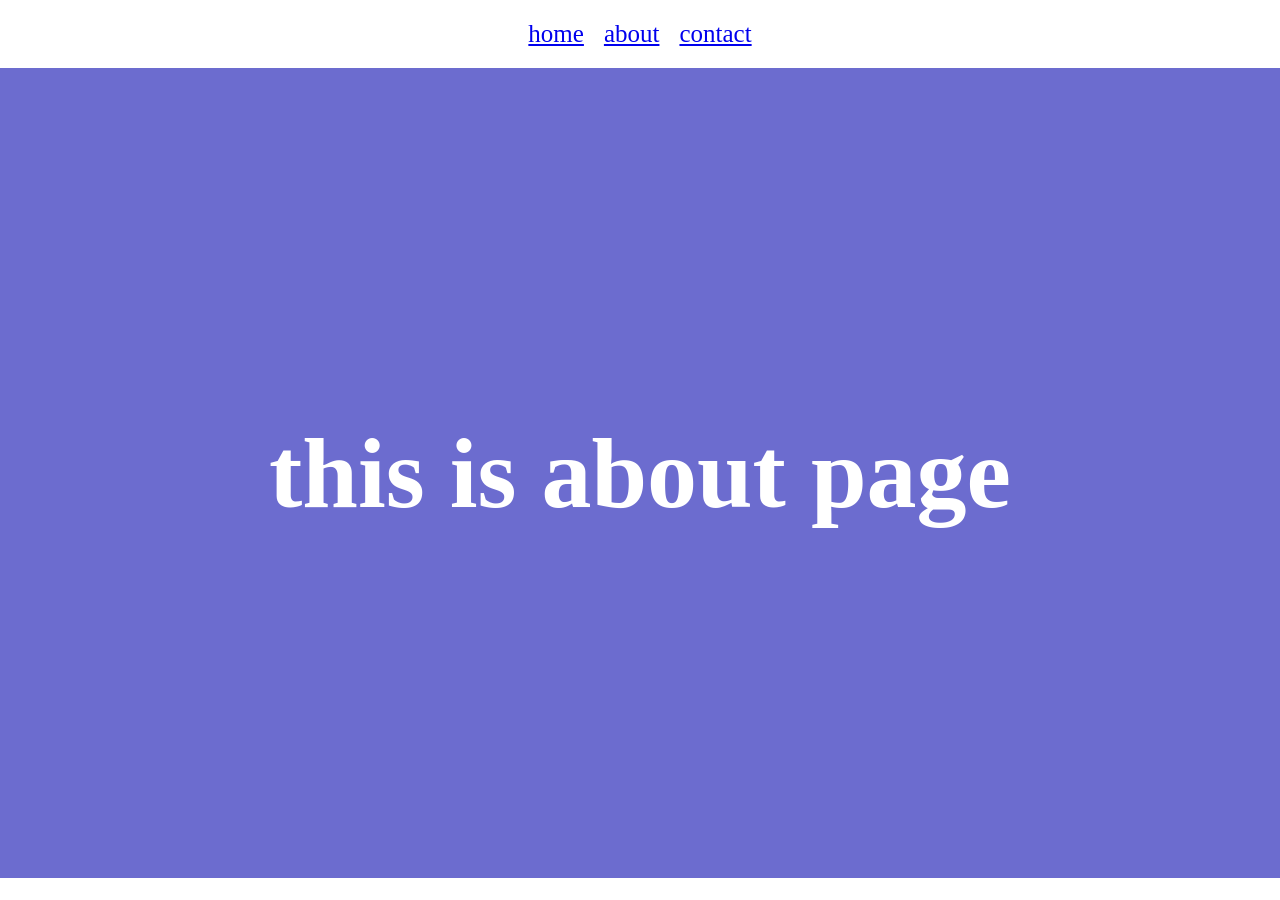
<file: about.html>
<!DOCTYPE html>
<html lang="en">
<head>
    <meta charset="UTF-8">
    <meta name="viewport" content="width=device-width, initial-scale=1.0">
    <title>Document</title>
    <link rel="stylesheet" href="./style.css">
</head>
<body>
    <nav>
        <a href="./index.html">home</a>
        <a href="./about.html">about</a>
        <a href="./contact.html">contact</a>
    </nav>
    <main>
        <h1>this is about page</h1>
    </main>
</body>
</html>
</file>
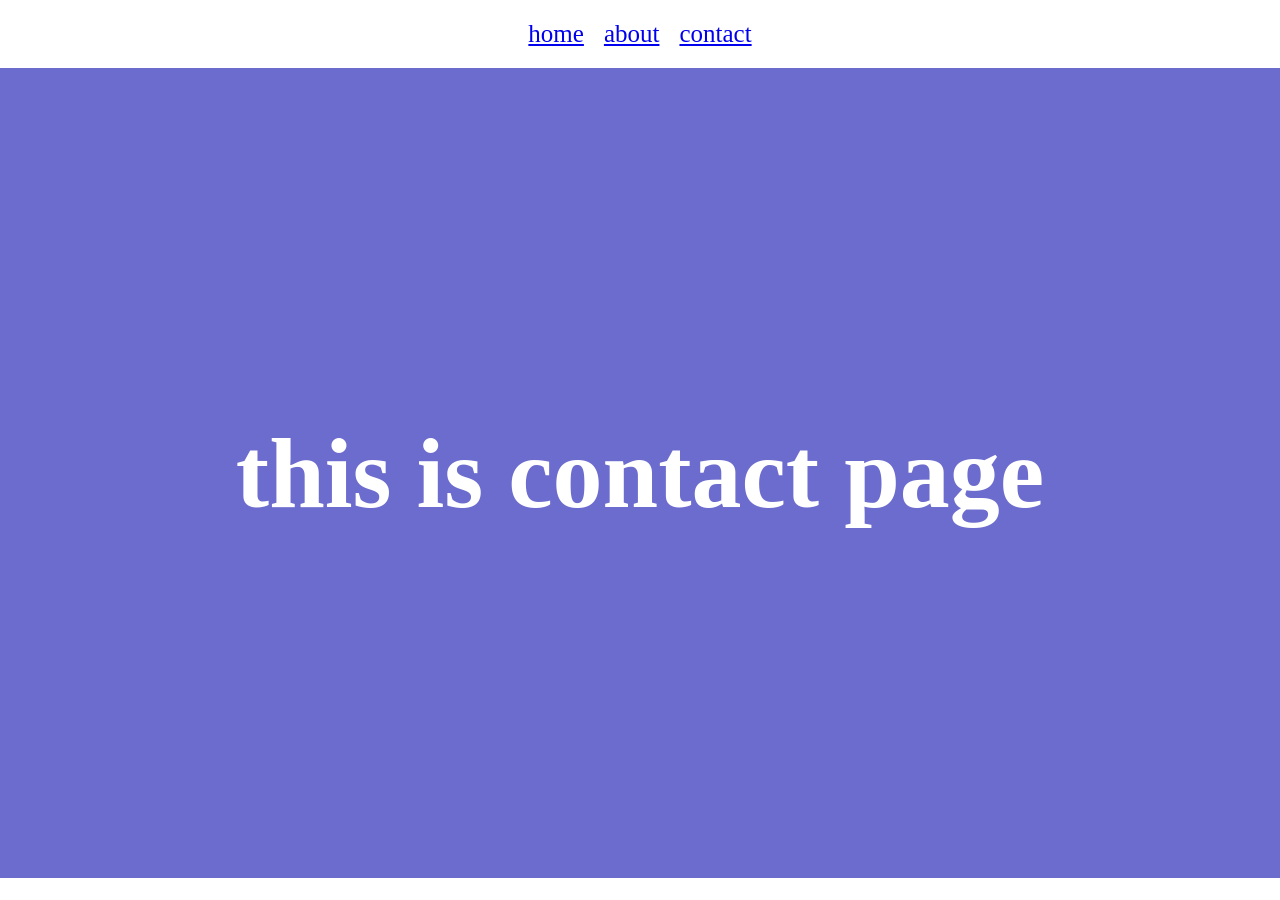
<file: contact.html>
<!DOCTYPE html>
<html lang="en">
<head>
    <meta charset="UTF-8">
    <meta name="viewport" content="width=device-width, initial-scale=1.0">
    <title>Document</title>
    <link rel="stylesheet" href="./style.css">

</head>
<body>
    <nav>
        <a href="./index.html">home</a>
        <a href="./about.html">about</a>
        <a href="./contact.html">contact</a>
    </nav>
    <main>
        <h1>this is contact page</h1>
    </main>
</body>
</html>
</file>
<file: style.css>
*{
    margin: 0;
    padding: 0;
    box-sizing: border-box;
}
nav{
    display: flex;
    justify-content: center;
    gap: 20px;
    font-size: 25px;
    margin:20px 0;
}
main{
    background-color: rgb(108, 108, 207);
    color: white;
    min-height: 90vh;
    display: flex;
    align-items: center;
    justify-content: center;
    font-size: 50px;

}
</file>
